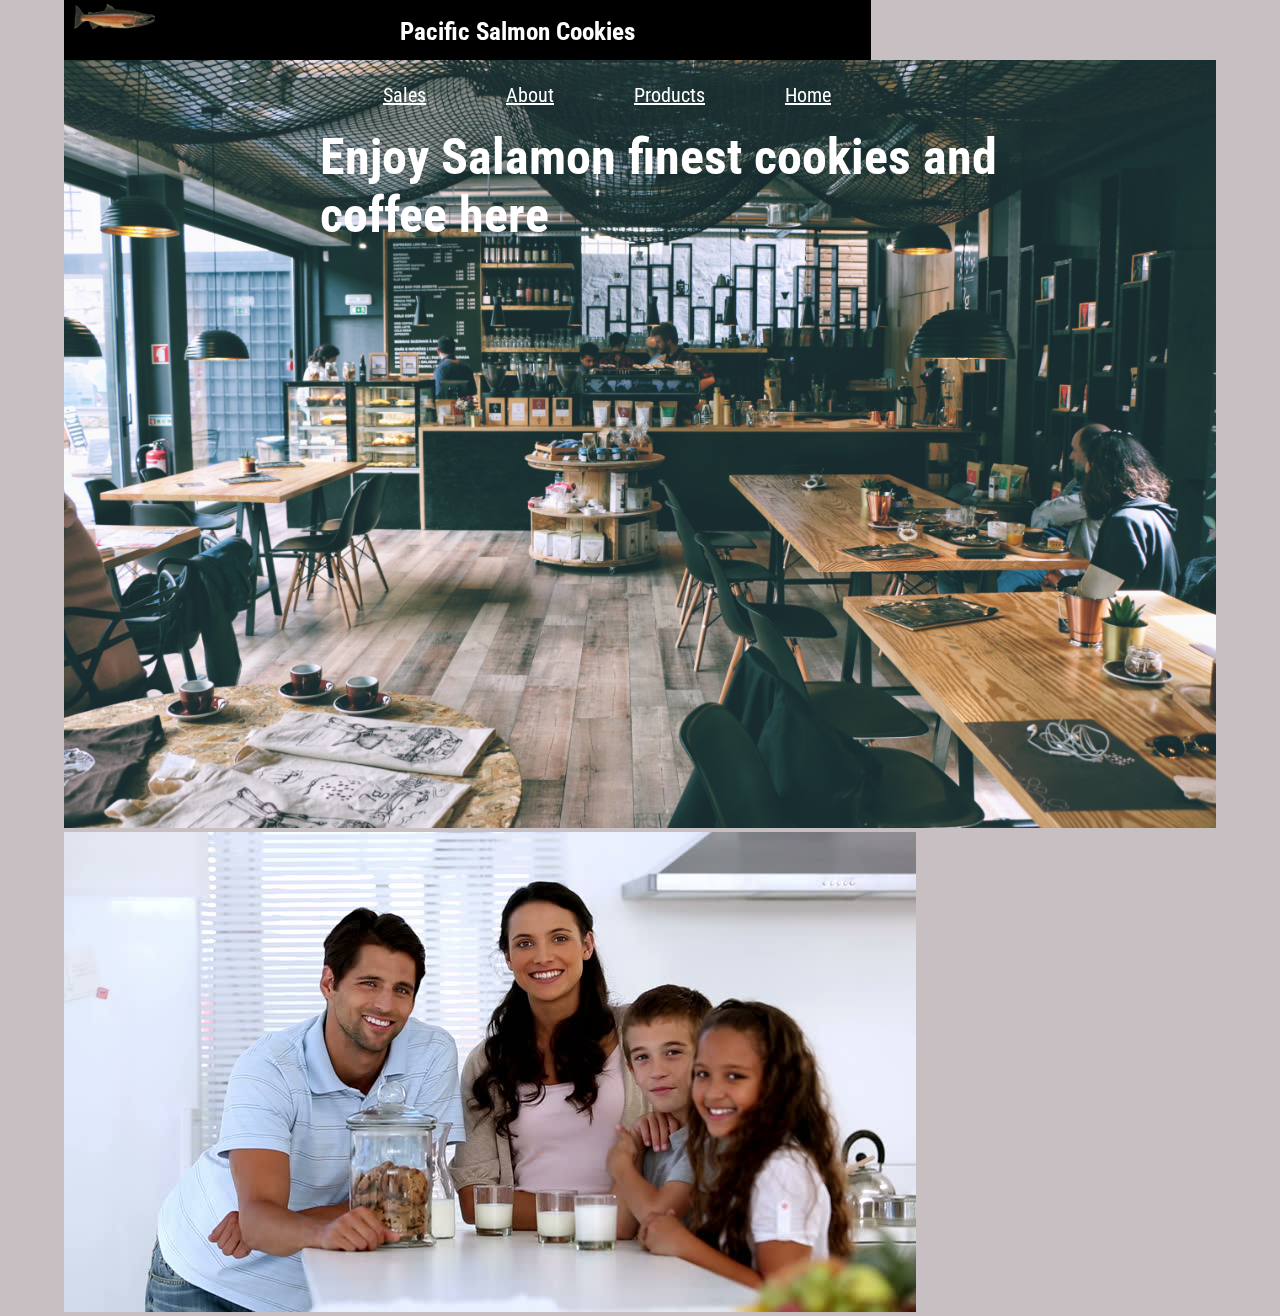
<file: index.html>
<!DOCTYPE html>

<html lang="en">
<head>
    
    



  
    
    <!-- <link rel="stylesheet" href="style/reset.css"> -->
    <link rel="stylesheet" href="style/style.css">
    <link href="https://fonts.googleapis.com/css?family=Roboto+Condensed:400,700" rel="stylesheet">
    <link href="https://fonts.googleapis.com/css?family=Crete+Round" rel="stylesheet">
    <title>Pat's Salmon Cookies</title>
  </head>
  <body>
 
    <div class="topnav">
        <img src="img/salmon.png" alt="salmon picture" id="headerLogo">

          <h1 id="headerName">Pacific Salmon Cookies</h1>

          <a class="active" href="#home">Home</a>
          <a class="active" href="#products">Products</a>            
          <a href="#about">About</a>
          <a href="sales.html">Sales</a>
    </div>   



  <h2 >Enjoy Salamon finest cookies and coffee here</h2>

 <section id="loca">

 </section>
    
    <img src="img/petr-sevcovic-qE1jxYXiwOA-unsplash.jpg" alt="coffee img" id="homePageImg">
    <img src="img/family.jpg" alt="coffee img">
    
    <script src="appjs/app.js"></script>
  </body>

</html>
</file>
<file: style/style.css>
table, td, th {
  border: 1px solid black;
}

table {
  width: 100%;
  border-collapse: collapse;
}

 .headerName{
  font-family: 'Roboto Condensed', sans-serif;
  color: white;
  float: left;
  margin: 1% 5%;
}

#headerLogo{
  max-width: 10%;
  float: left;
  margin: .5% 10px;
}

.topnav {
  background-color: #000;
  height: 60px;
  color: white;
  position: fixed;
  /* z-index: 5; */
}

body{
  width: 90%;
  margin: 0 auto;
  background-color: #C8BFC3; 
  /* max-width: 100%; */
  /* margin: 0 auto; */
  /* margin-top: 60px; */
}

#homePageImg{
  margin-top: 60px;
 }

h1{
  text-align: center;
  font-family: 'Roboto Condensed', sans-serif;
  font-size: 25px;
  color: white;
}

h2{
  font-family: 'Roboto Condensed', sans-serif;
  color: white;
  float: left;
  font-size: 50px;
  margin: 10% 20% 90%;
  position: absolute;
}

h3{
  max-width: 100%;
  font-family: 'Roboto Condensed', sans-serif;
}

a{
  font-family: 'Roboto Condensed', sans-serif;
  font-size: 20px;
  margin: 20px 40px;
  float: right;
  color: white;
}

a:hover{
  color: red;
}

img{
  max-width: 100%;
}

/* Sales figures table */
#salesPageImg{
  background-image: url('../img/woodgrain.jpg');
  background-attachment: fixed;
  position: absolute;
  height: 100%;
  width: 100%;
  z-index: -1;
}

table#cookies{
  width: 95%;
  border: 3px solid black;
  background: white; 
  margin: 2% auto;
}

table#cookies tr:nth-child(odd){
  background: #f5f5f5;
}

table#cookies tr:not(:first-child):hover {
  background: #000;
  color: #fff;
}

table#cookies th{
  border: 2px solid #ccc;
  height: 35px;
  background-color: #f5f5f5;
  font-weight: bold;
}

table#cookies td{
  border: 1px solid #ccc;
  padding: .5rem 1.5rem;
}

form#storeForm{
  color: white;
  font-family: 'Crete Round', serif;
  max-width: 20%;
  margin: 2% 40%;
}
input#salesFigures{
  max-width: 80px;
}

li{
  float: right;
  margin: 15px;
}

legend{
  text-align: center;
  font-size: 25px;
}
#newLocation > fieldset
{
  background-color: cyan;
  display: grid;
}
#newLocation > fieldset > input[type=submit]:nth-child(20)
{
  height: 56px;
  width: 516px;
  margin-left: 335px;
}
#newLocation > fieldset > legend
{
  text-align: center;
  font-size: 25px;
  margin-right: 61px;
  position: relative;
  right: 497px;
  top: 0px;
  bottom: 50px;
}
</file>
